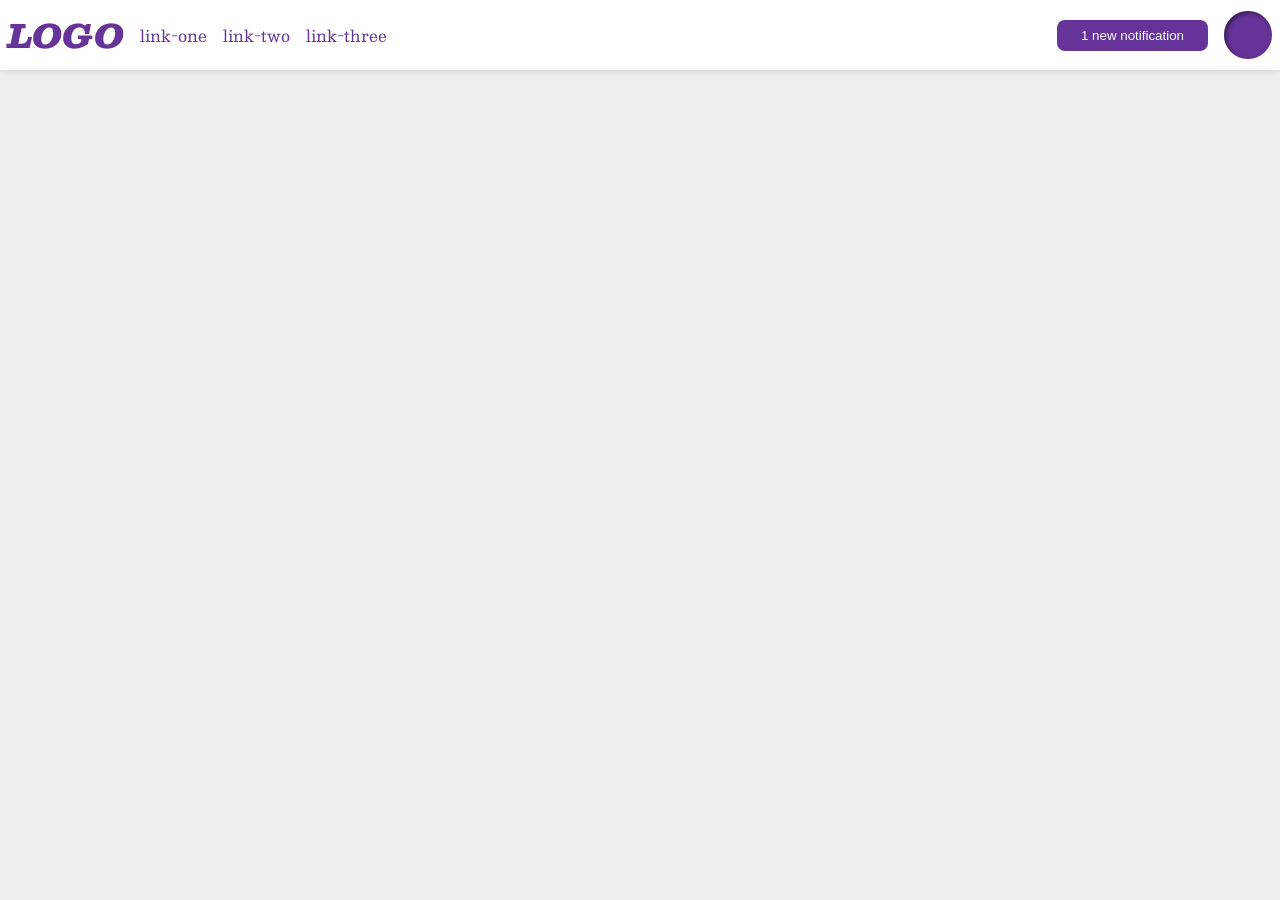
<file: foundations/flex/03-flex-header-2/index.html>
<!DOCTYPE html>
<html lang="en">
  <head>
    <meta charset="UTF-8">
    <meta http-equiv="X-UA-Compatible" content="IE=edge">
    <meta name="viewport" content="width=device-width, initial-scale=1.0">
    <title>Flex Header 2</title>
    <link rel="stylesheet" href="style.css">
  </head>
  <body>
    <div class="header">
      <div class="left">
          <div class="logo">
        LOGO
      </div>
      <ul class="links">
        <li><a href="https://google.com">link-one</a></li>
        <li><a href="https://google.com">link-two</a></li>
        <li><a href="https://google.com">link-three</a></li>
      </ul>
      </div>
      
      <div class="right">
          <button class="notifications">1 new notification</button>
          <div class="profile-image"></div>
      </div>
      
    </div>
  </body>
</html>
</file>
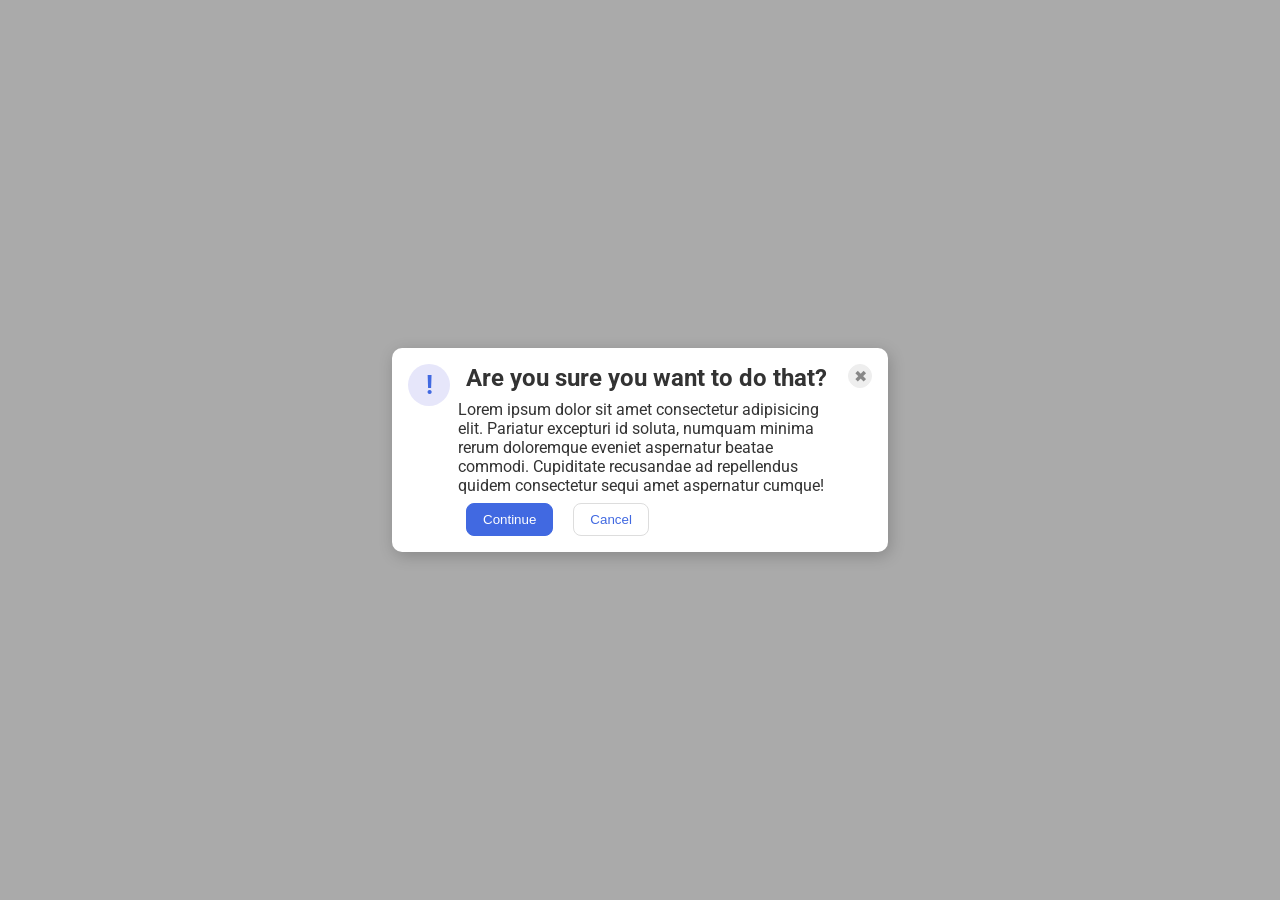
<file: foundations/flex/05-flex-modal/index.html>
<!DOCTYPE html>
<html lang="en">
  <head>
    <meta charset="UTF-8">
    <meta http-equiv="X-UA-Compatible" content="IE=edge">
    <meta name="viewport" content="width=device-width, initial-scale=1.0">
    <link rel="stylesheet" href="style.css">
    <title>Modal</title>
  </head>
  <body>
    <div class="modal">
      <div class="icon">!</div>
      <div class="centered">
        <div class="header">Are you sure you want to do that?</div>
        <div class="text">Lorem ipsum dolor sit amet consectetur adipisicing elit. Pariatur excepturi id soluta, numquam minima rerum doloremque eveniet aspernatur beatae commodi. Cupiditate recusandae ad repellendus quidem consectetur sequi amet aspernatur cumque!</div>
        <button class="continue">Continue</button>
        <button class="cancel">Cancel</button>
      </div>
      <button class="close-button">✖</button>
      
      
    </div>
  </body>
</html>
</file>
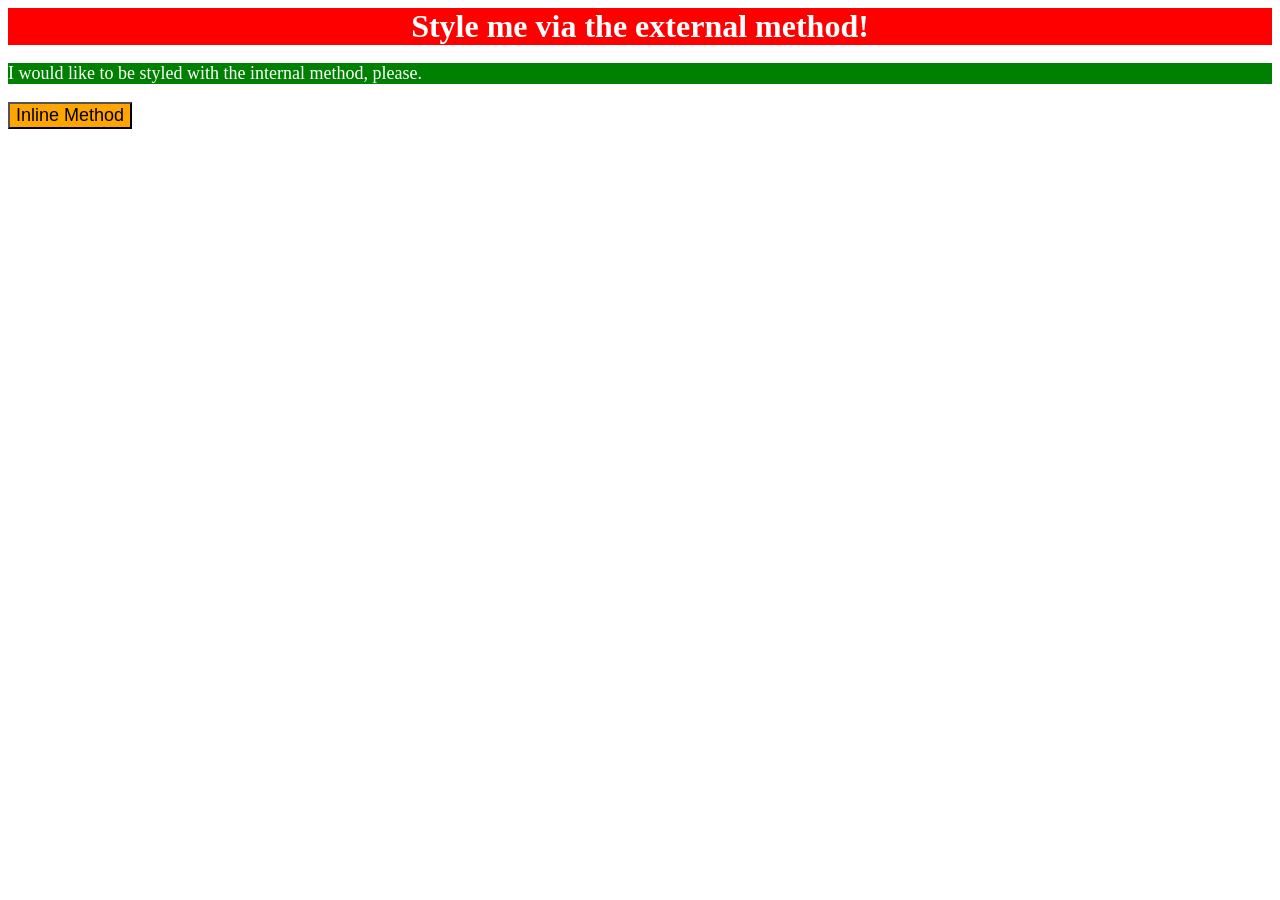
<file: foundations/intro-to-css/01-css-methods/index.html>
<!DOCTYPE html>
<html lang="en">
  <head>
    <meta charset="UTF-8">
    <meta http-equiv="X-UA-Compatible" content="IE=edge">
    <meta name="viewport" content="width=device-width, initial-scale=1.0">
    <link rel="stylesheet" href="style.css">
    <style>
      p{
        background-color: green;
        color: white;
        font-size: 18px;
      }
    </style>
    <title>Methods for Adding CSS</title>
  </head>
  <body>
    <div>Style me via the external method!</div>
    <p>I would like to be styled with the internal method, please.</p>
    <button style="font-size: 18px; background-color: orange;">Inline Method</button>
  </body>
</html>
</file>
<file: foundations/flex/03-flex-header-2/style.css>
/* this is some magical font-importing.  
you'll learn about it later. */
@import url('https://fonts.googleapis.com/css2?family=Besley:ital,wght@0,400;1,900&display=swap');

body {
  margin: 0;
  background: #eee;
  font-family: Besley, serif;
}

.header {
  background: white;
  border-bottom: 1px solid #ddd;
  box-shadow: 0 0 8px rgba(0,0,0,.1);
  display:flex;
  flex-direction: row;
  padding: 8px;
  justify-content: space-between;
}

.profile-image {
  background: rebeccapurple;
  box-shadow: inset 2px 2px 4px rgba(0,0,0,.5);
  border-radius: 50%;
  width: 48px;
  height: 48px;
  margin: 0;
}

.logo {
  color: rebeccapurple;
  font-size: 32px;
  font-weight: 900;
  font-style: italic;
}

button {
  border: none;
  border-radius: 8px;
  background: rebeccapurple;
  color: white;
  padding: 8px 24px;
}

a {
  /* this removes the line under our links */
  text-decoration: none;
  color: rebeccapurple;
}

ul {
  list-style-type: none;
  display: flex;
  margin: 0;
  padding: 0;
  gap: 16px;
}

.right, .left {
  display: flex;
  flex-direction: row;
  align-items: center;
  gap:16px;
}
</file>
<file: foundations/flex/05-flex-modal/style.css>
@import url('https://fonts.googleapis.com/css2?family=Roboto:wght@400;700&display=swap');

html, body {
  height: 100%;
}

body {
  font-family: Roboto, sans-serif;
  margin: 0;
  background: #aaa;
  color: #333;
  /* I'll give you this one for free lol */
  display: flex;
  align-items: center;
  justify-content: center;
}

.modal {
  background: white;
  width: 480px;
  border-radius: 10px;
  box-shadow: 2px 4px 16px rgba(0,0,0,.2);
  display:flex;
  flex-direction: row;
  padding: 8px;
}

.icon {
  color: royalblue;
  font-size: 26px;
  font-weight: 700;
  background: lavender;
  width: 42px;
  height: 42px;
  border-radius: 50%;
  display: flex;
  align-items: center;
  justify-content: center;
  flex-shrink: 0;
  margin: 8px;
}

.close-button {
  background: #eee;
  border-radius: 50%;
  color: #888;
  font-weight: 400;
  font-size: 16px;
  height: 24px;
  width: 24px;
  display: flex;
  align-items: center;
  justify-content: center;
  border: 1px solid #eee;
  padding: 0;
  flex-shrink: 0;
    margin: 8px;
}

button {
  cursor: pointer;
  padding: 8px 16px;
  border-radius: 8px;
  margin: 8px;
}

button.continue {
  background: royalblue;
  border: 1px solid royalblue;
  color: white;
}

button.cancel {
  background: white;
  border: 1px solid #ddd;
  color: royalblue;
}

.header {
  font-weight: 700;
  font-size: 24px;
  margin: 8px;
}
</file>
<file: foundations/intro-to-css/01-css-methods/style.css>
div {
    background-color: red;
    color: white;
    font-size: 32px;
    text-align: center;
    font-weight: 700;
}
</file>
